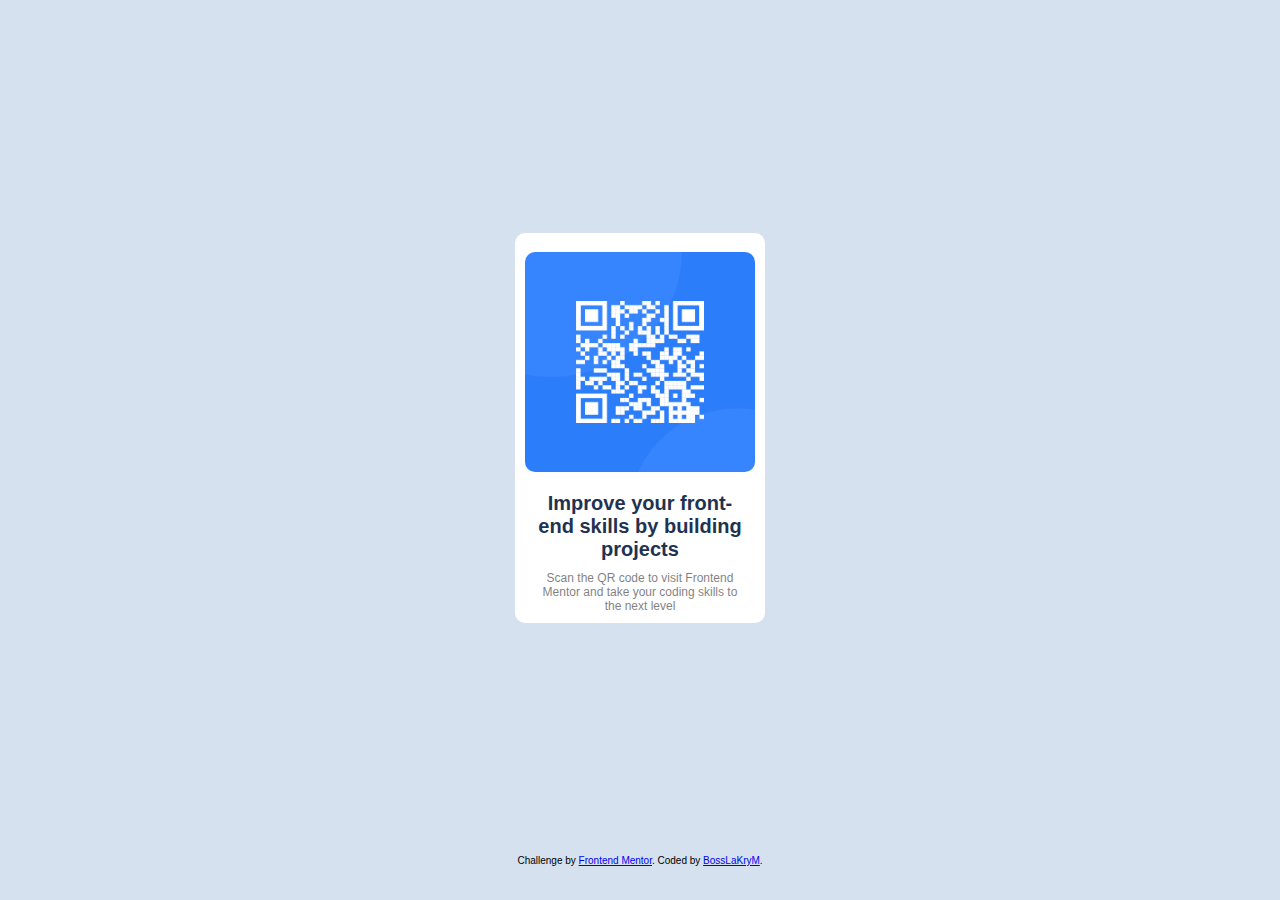
<file: index.html>
<!DOCTYPE html>
<html lang="en">
	<head>
		<meta charset="UTF-8" />
		<meta name="viewport" content="width=device-width, initial-scale=1.0" />
		<title>QR Code</title>
		<link rel="stylesheet" href="style.css" />
		<link
			rel="shortcut icon"
			href="./images/favicon-32x32.png"
			type="image/x-icon"
		/>
	</head>
	<body>
		<div class="container">
			<div class="card">
				<img src="./images/image-qr-code.png" alt="" class="qr" />
				<div>
					<h2>Improve your front-end skills by building projects</h2>
					<p>
						Scan the QR code to visit Frontend Mentor and take your coding
						skills to the next level
					</p>
				</div>
			</div>
		</div>
		<div class="footer">
			Challenge by
			<a href="https://www.frontendmentor.io/?ref=challenge">Frontend Mentor</a
			>. Coded by <a href="https://github.com/bosslakrym">BossLaKryM</a>.
		</div>
	</body>
</html>
</file>
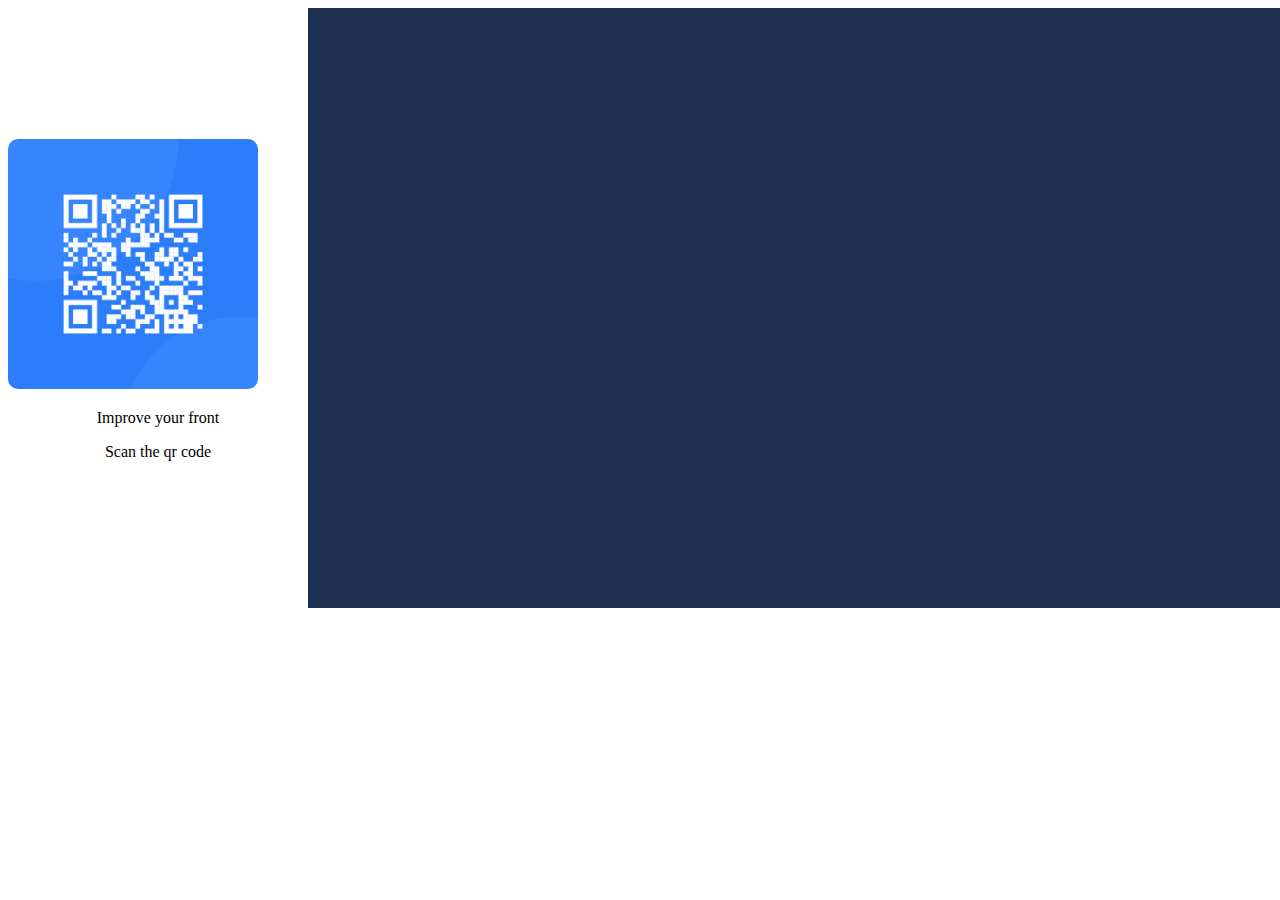
<file: desktop.html>
<!DOCTYPE html>
<html lang="en">
	<head>
		<meta charset="UTF-8" />
		<meta name="viewport" content="width=device-width, initial-scale=1.0" />
		<title>Desktop Design</title>
		<style>
			.container {
				background-color: hsl(218, 44%, 22%);
				width: 1440px;
				height: 100%;
			}
			.box {
				justify-content: center;
				align-content: center;
				width: 300px;
				height: 600px;
				background-color: white;
			}
			.qr {
				display: block;
			}
		</style>
	</head>
	<body>
		<div class="container">
			<div class="box">
				<div class="qr">
					<img
						style="width: 250px; border-radius: 10px; text-align: center"
						src="./images/image-qr-code.png"
						alt=""
					/>
				</div>
				<div class="text" style="text-align: center">
					<p class="heading">Improve your front</p>
					<p class="heading">Scan the qr code</p>
				</div>
			</div>
		</div>
	</body>
</html>
</file>
<file: style.css>
* {
    padding: 0px;
    margin: 0px;
    box-sizing: border-box;
}
  @import url('https://fonts.googleapis.com/css2?family=Barlow+Semi+Condensed:wght@400;500;600;700&family=Outfit:wght@400;700&family=Roboto&display=swap');


body {
    background: #d5e1ef;
    margin-left: 7%; 
    margin-right: 7%; 
    font-family: 'Outfit','Barlow Semi Condensed', sans-serif ;
}
.container {
 height: 95vh;
 padding: 5%;
 display: flex;
 align-items: center;
 justify-content: center;
}
.card {
align-content: center;
justify-content: center;
background-color: white;
border-radius: 10px;
width: 250px;
height: 390px;
}
.qr {
    border-radius: 10px;
    width: 230px;
    margin: 10px 10px 20px 10px;
    height: 220px;
    display: block;
}
.card h2 {
    text-align: center;
    margin-bottom: 10px;
    padding-left: 20px;
    padding-right: 20px;
    font-weight: 700;
    font-family: "Outfit Bold", sans-serif;
    font-size: 20px;
    line-height: normal;
    color: rgb(31, 50, 81)
}
.card p {
    text-align: center;
    opacity: 50%;
    padding-left: 20px;
    padding-right: 20px;
    font-size: 12px;
}
.footer {
    background: #d5e1ef;
    text-align: center;
    font-family: "Outfit Regular", sans-serif;
    font-size: 10px;
    font-weight: 400;
    line-height: normal;
    color: rgb(0, 0, 0)
}
</file>
